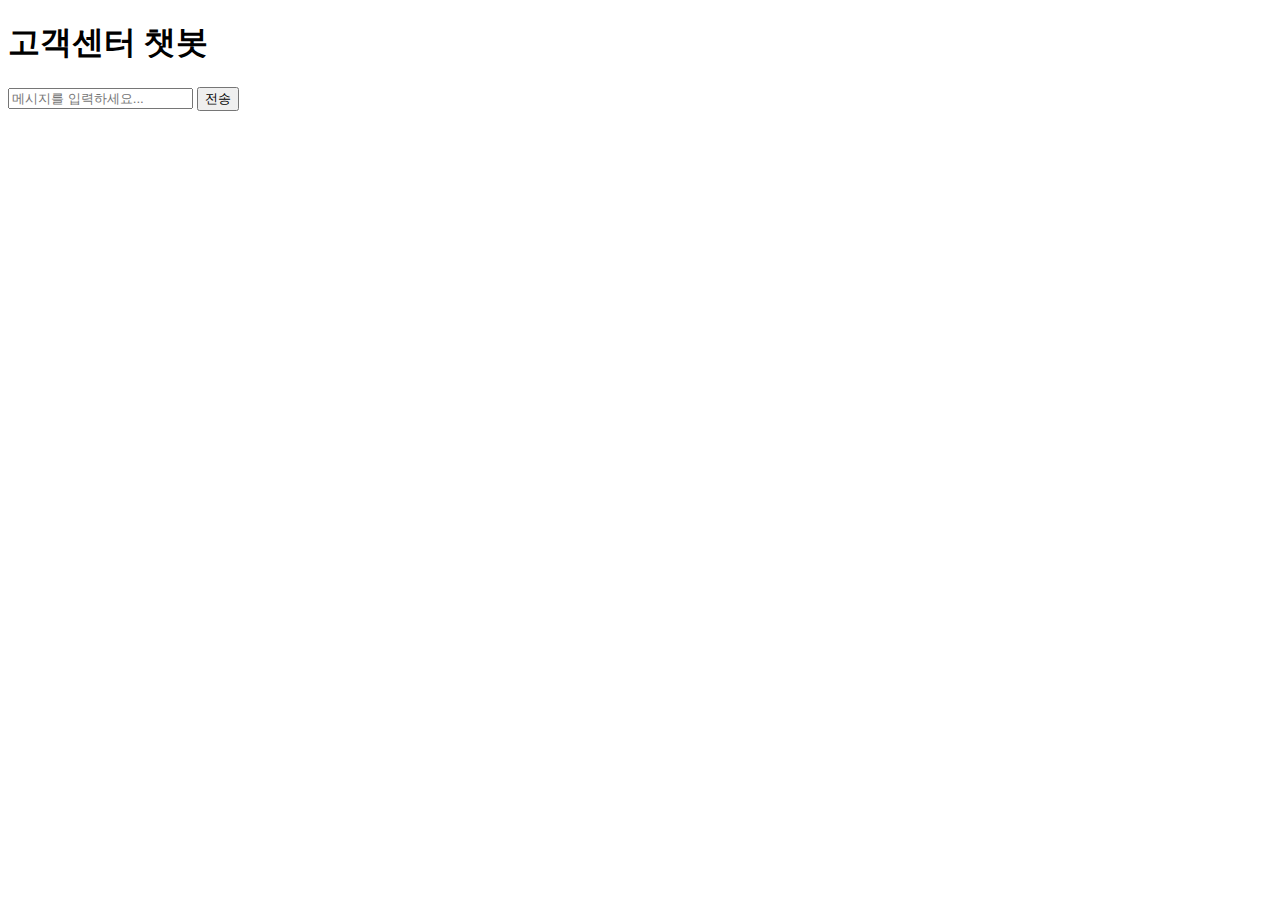
<file: src/main/resources/templates/index.html>
<!DOCTYPE html>
<html lang="en" xmlns:th="http://www.thymeleaf.org">
<th:block th:replace="~{fragments/head.html :: headFragment}"/>
<body>
<h1>고객센터 챗봇</h1>

<div id="chatbox">
</div>

<input type="text" id="userInput" name="userInput" placeholder="메시지를 입력하세요..." required
       onkeydown="javascript: if(event.keyCode==13){ enterQuestion(); return false; }">
<button onclick="enterQuestion()">전송</button>

<script th:inline="javascript">
  const chatbox = $('#chatbox');
  const userInput = $('#userInput');

  function enterQuestion() {
    const data = {
      userInput: userInput.val()
    }

    chatbox.append('<p style="text-align: right"><span>' + userInput.val() + '</span>');
    scrollToBottom()
    userInput.val('');
    openModal();
    postApi('/chat', data, onSuccessResponse, onApiError)
  }

  function onSuccessResponse(data) {
    closeModal();
    chatbox.append('<p><strong>BOT : </strong><span style="color: green">' + data.value + '</span>');
    scrollToBottom();
  }

  function scrollToBottom() {
    chatbox.scrollTop = chatbox.scrollHeight;
  }

</script>

</body>
</html>
</file>
